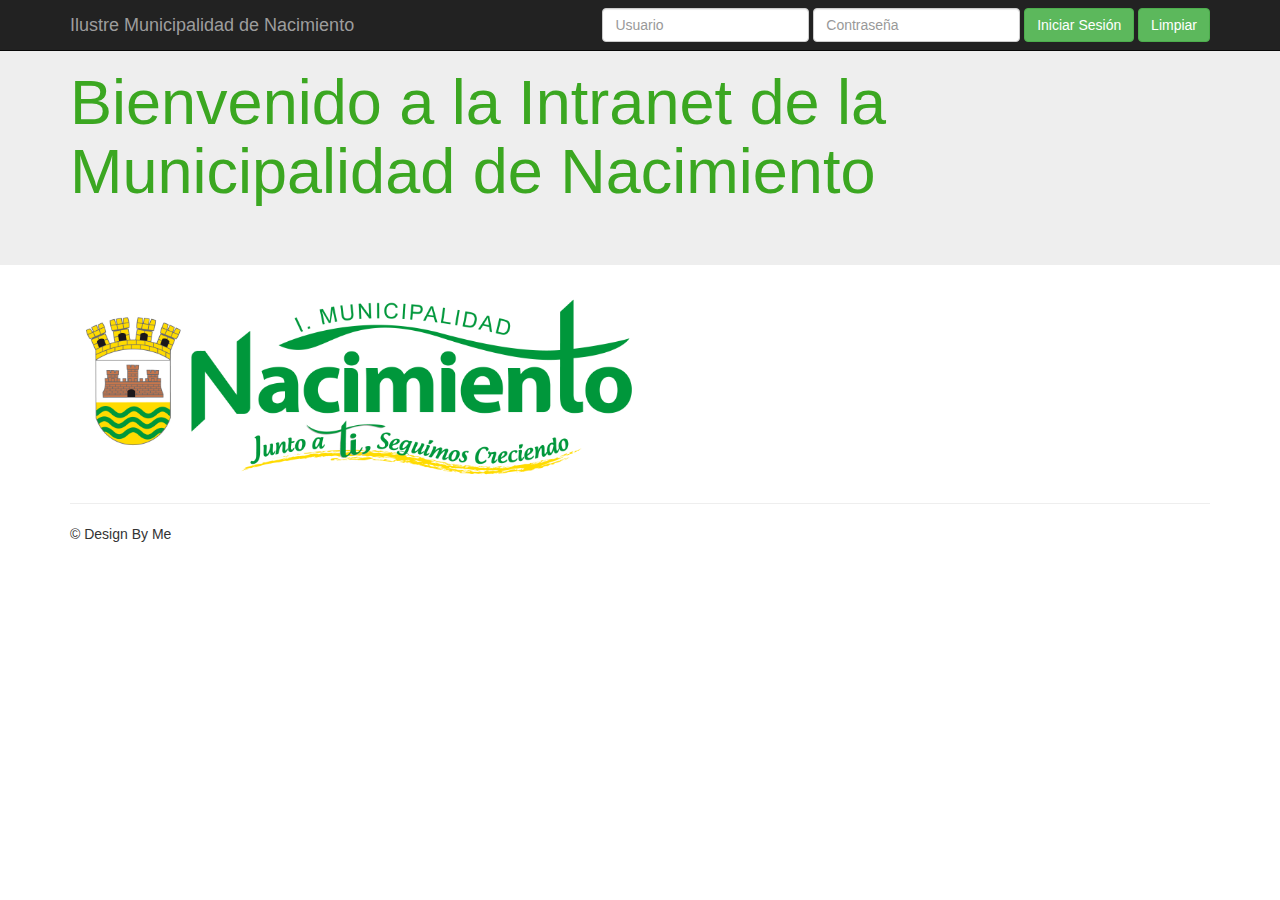
<file: index.html>
<!DOCTYPE html>
<html lang="es">
  <head>

    <meta charset="utf-8">
    <meta name="viewport" content="width=device-width, initial-scale=1">
    <meta name="description" content="Intranet">
    <meta name="author" content="Trading Academy">
    <title>Intranet Ilustre Municipalidad de Nacimiento</title>

    <!-- Bootstrap core CSS -->

    <link rel="stylesheet" href="https://maxcdn.bootstrapcdn.com/bootstrap/3.3.2/css/bootstrap.min.css">

    <!-- CSS ME -->

    <link rel="stylesheet" type="text/css" href="css/estilos.css">




  </head>
  <body>
    <nav class="navbar navbar-inverse navbar-fixed-top">
      <div class="container">
        <div class="navbar-header">
          <button type="button" class="navbar-toggle collapsed" data-toggle="collapse" data-target="#navbar" aria-expanded="false" aria-controls="navbar">
            <span class="sr-only">Toggle navigation</span>
            <span class="icon-bar"></span>
            <span class="icon-bar"></span>
            <span class="icon-bar"></span>
          </button>
          <a class="navbar-brand" href="http://www.nacimiento.cl/index.php/es/">Ilustre Municipalidad de Nacimiento</a>
        </div>
        <div id="navbar" class="navbar-collapse collapse">
          <form class="navbar-form navbar-right" action="scripts/iniciar-sesion.php" method="POST">
            <div class="form-group">
              <input type="text" placeholder="Usuario" class="form-control" name="txtUsuario">
            </div>
            <div class="form-group">
              <input type="password" placeholder="Contraseña" class="form-control" name="txtClave">
            </div>
            <button type="submit" class="btn btn-success">Iniciar Sesión</button>
            <button type="reset" name="btn-reset" class="btn btn-success" value="Limpiar Campos">Limpiar</button>
          </form>
        </div>
      </div>
    </nav>

    <!-- Main jumbotron for a primary marketing message or call to action -->

    <div class="jumbotron">
      <div class="container">
        <font color="#3BA721">
        <h1>Bienvenido a la Intranet de la Municipalidad de Nacimiento</h1>
      </font>
      </div>
    </div>

    <div class="container">
      <img src="imagenes/logo.jpg"  style="width:50%;height:50%;">
      <hr>
      <footer>
        <p>&copy; Design By Me</p>
      </footer>
    </div> 

    <!-- /container -->
    
    <script src="https://ajax.googleapis.com/ajax/libs/jquery/1.11.2/jquery.min.js"></script>
    <script src="https://maxcdn.bootstrapcdn.com/bootstrap/3.3.2/js/bootstrap.min.js"></script>
  </body>
</html>
</file>
<file: css/estilos.css>
.form-register{
float: left;
}

.input-100{
width: 50%;
}

body{
font-family: 'Tajawal', sans-serif;
margin: 0;
}

.sidebar{
position: absolute;
width: 250px;
height: 100%;
background: #333;
color: #fff;
outline: 1px solid #2a2a2a;  
}

.sidebar ul{	
list-style: none;
padding: 0;  /*RELLENO */
margin: 0;
}

.sidebar a{
display: block;
color: #fff;
text-decoration: none;
padding: 10px;

}

.sidebar h2{
text-align: center;
padding: 10px;
background: #2a2a2a;
margin: 0;
}

.sidebar li{
outline: 1px solid #2a2a2a;
transition: all 0.3s;
}

.sidebar li:hover{
background: #008000; 
border-left: 5px solid #eee; 
}


.contenido{
width: 100%;
height: 100%;
position: absolute;
background: #eee;
padding: 5px;
}

.menu-bar{
	cursor: pointer;
}

.abrir{
transform: translateX(250px);


}
</file>
